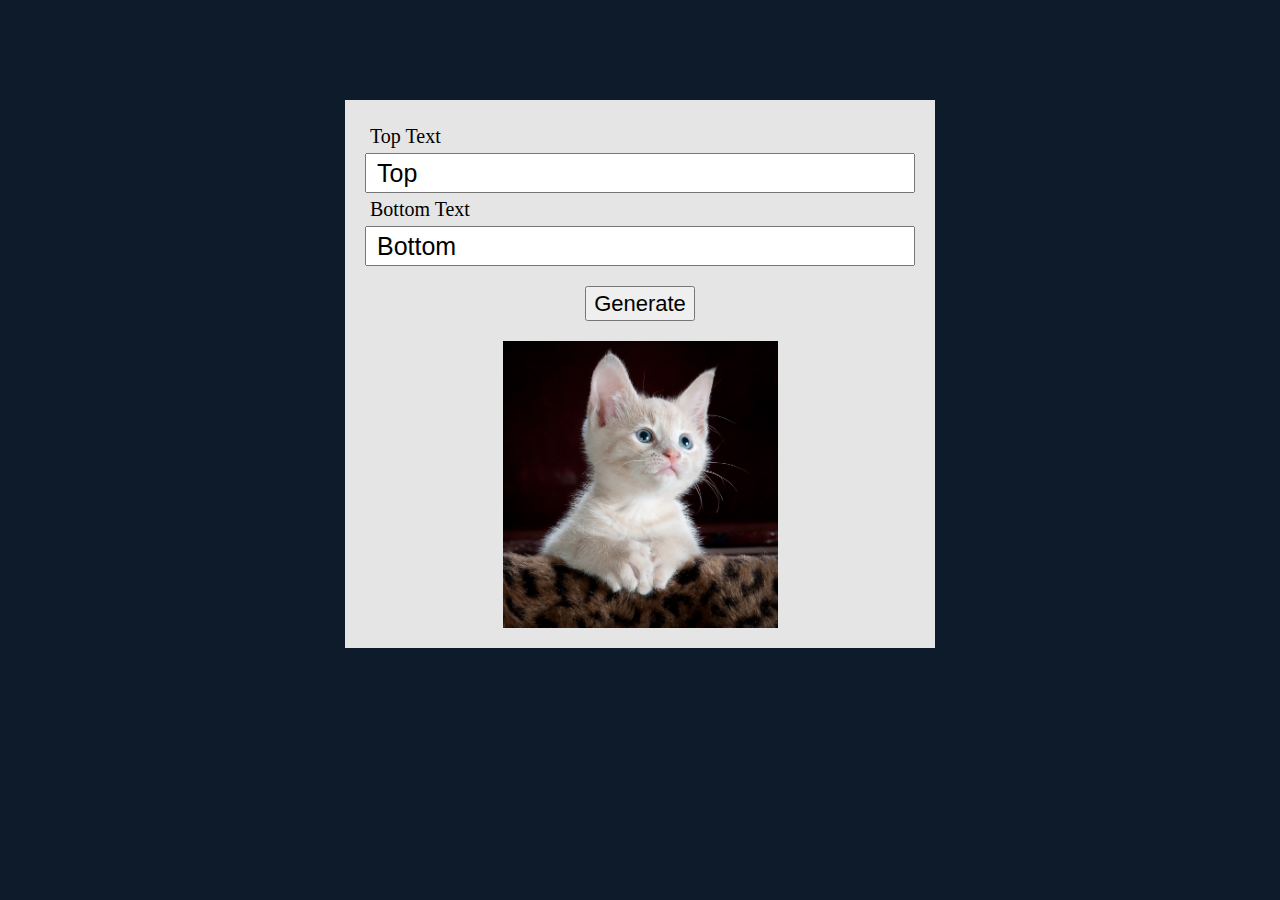
<file: memes.html>
<!DOCTYPE html>
<html lang="en">

<head>
    <meta charset="UTF-8">
    <meta name="viewport" content="width=device-width, initial-scale=1.0">
    <title> Memes App Generator </title>
    <!-- the External style of the page -->
    <link rel="stylesheet" href="memes.css">
</head>

<body>
    <!-- i put all content in this section -->
    <section class="all">
        <!-- The first section of the app  (inputs section )-->
        <div>
            <!-- This is the top text input  -->
            <div class="text">
                <label> Top Text </label>
                <input type="text" value="Top" id="topText">
            </div>
             <!-- This is the bottom text input  -->
            <div class="text">
                <label> Bottom Text </label>
                <input type="text" value="Bottom" id="BottomText">
            </div>
            <button onclick="changeText() "> Generate </button>
        </div>
<!-- --------------- The second section of the app (meme section )----------------------------->
        <div class="meme" id="meme">
            <p id="topMeme"> </p>  <!-- The top text on the meme -->
            <p id="bMeme"></p>     <!-- The bottom text on the meme -->
            <img src="images/cat1.jpg" alt="meme"> <!-- The meme -->
        </div>

    </section>
    <script src="memes..js"></script>
</body>

</html>
</file>
<file: memes.css>
/* -------------------------  reset all elements of HTML --------------------*/
*{
    padding: 0 ; 
    margin: 0 ; 
    box-sizing: border-box;
}
body{
    margin-top: 50px; 
    padding: 50px ; 
    background-color: #0D1B2A; 
}

/* -------------------------  The styles of the main section  --------------------*/
.all 
{
    width: 50%; 
    margin: 0 auto  ; 
    background-color:#e5e5e5 ; 
    padding: 20px ; 
}
/*------------- The first section of the app  (inputs section )---------------*/
.all div label 
{
    display: block; 
    padding: 5px ; 
    font-size: 20px ;
}
.all div input
 {
    width: 100% ; 
    height: 40px ;
    padding: 10px ; 
    font-size: 25px ;
}
.all div button 
{
    display: block ; 
    width: 20%; 
    height: 35px; 
    font-size: 22px ; 
    margin: 20px auto; 
}
/*------------- The second section of the app (meme section )---------------*/
.all .meme 
{
    width: 50% ; 
    margin: auto ;
    position: relative ; 
    overflow: hidden;
}
.all .meme  img 
{
    display: block ; 
    width: 100% ; 
    
}
/*----------- The next classes will add with the script of JS---------------- */ 
.topPosition
{
    position: absolute;
    top: 20px ; 
    left: 45% ; 
    color: red  ;  
    z-index: 999;
    font-size: 25px ;
    text-align: center; 
}
.bottomPosition
{
    position: absolute;
    bottom: 20px ; 
    left: 45% ; 
    color: red  ;  
    z-index: 999;
    font-size: 25px ;
    text-align: center; 
}
</file>
